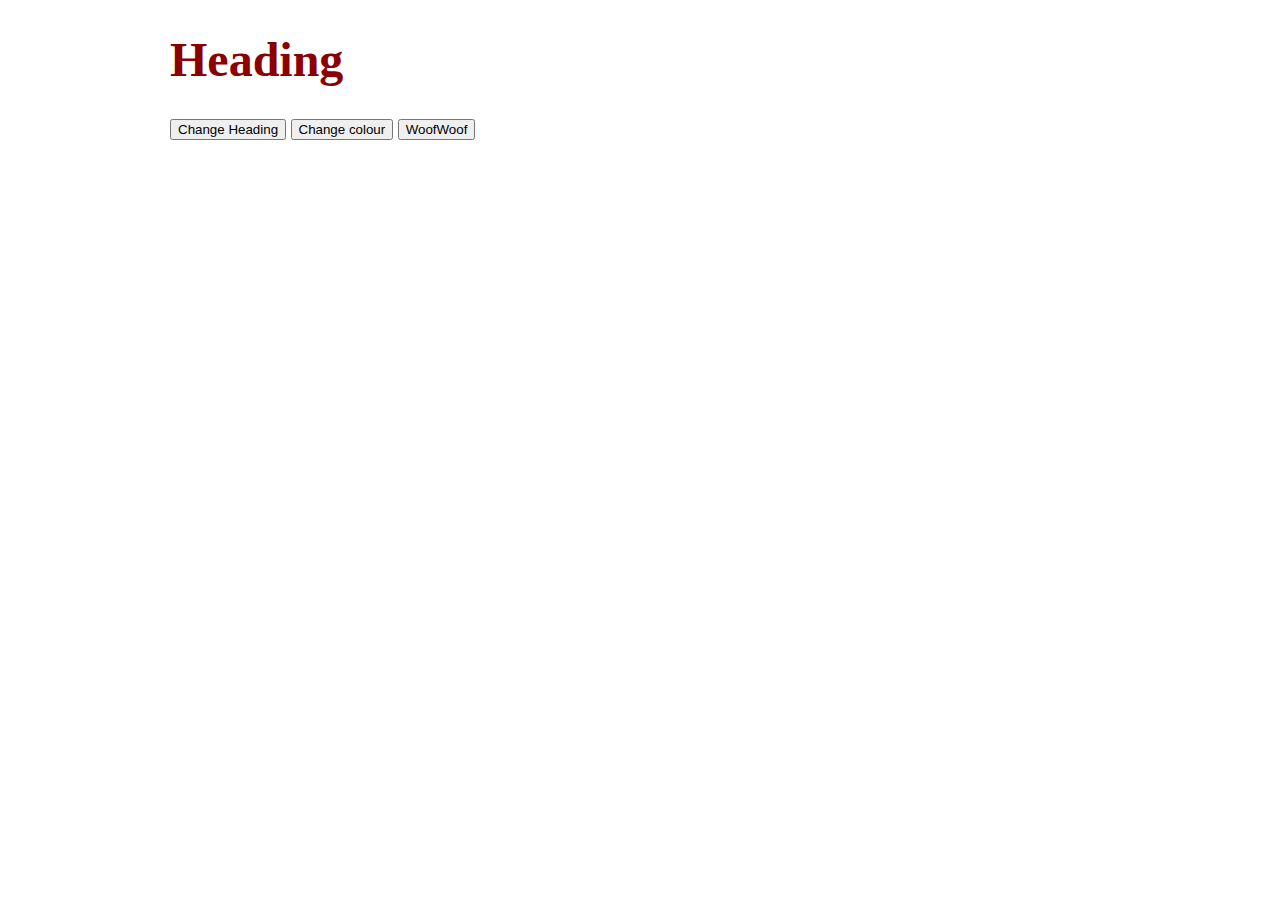
<file: function/index.html>
<!DOCTYPE html>
<html lang="en">
<head>
    <meta charset="UTF-8">
    <title>Day-3-Javascript//Function</title>
    <link href="css/styles.css" rel="stylesheet"/>
</head>
<body>
    <div class="container">
        <h1>Heading</h1>

        <button>
            Change Heading
        </button>
        <button class="colours">
            Change colour
        </button>
        <button class="woofWoof">
            WoofWoof
        </button>
    </div>
    <script src="js/script.js"></script>
</body>
</html>
</file>
<file: function/css/styles.css>
body {    font-family: sans-serif;    padding: 0 0 0 20px;}
h1 {    font-family: impact, serif;    color: darkred;    font-size: 3em;}
h2 {    margin-top: 1.5em;    margin-bottom: 5px;}
p {    margin-top: 2px;}
.container {    margin: 0 auto;    max-width: 960px;}
</file>
